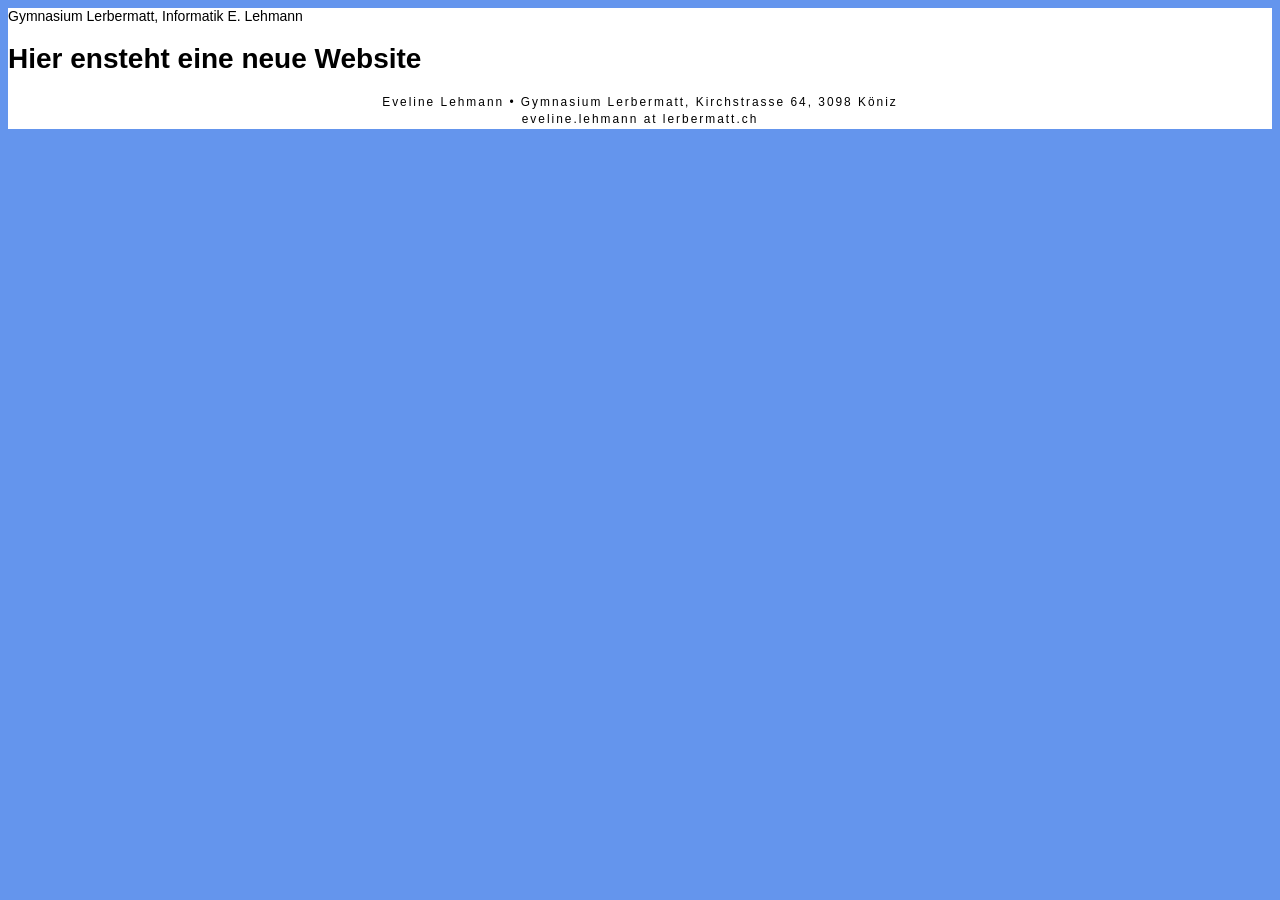
<file: index.html>
<!DOCTYPE html>
<html lang="de">
<head>
    <meta charset="UTF-8">
    <title> Informatik - Mathematik bei LeE</title>
    <link href="style_lee.css" rel="stylesheet" media="screen">
</head>
<body>
    <div id="wrapper">
        <header>Gymnasium Lerbermatt, Informatik E. Lehmann</header>
        <nav></nav>
        <main>
            <h1>Hier ensteht eine neue Website</h1>
        </main>
        <footer><address>Eveline Lehmann &bull; Gymnasium Lerbermatt, Kirchstrasse 64, 3098 Köniz <br> eveline.lehmann at lerbermatt.ch</address></footer>
    </div>
</body>
</html>
</file>
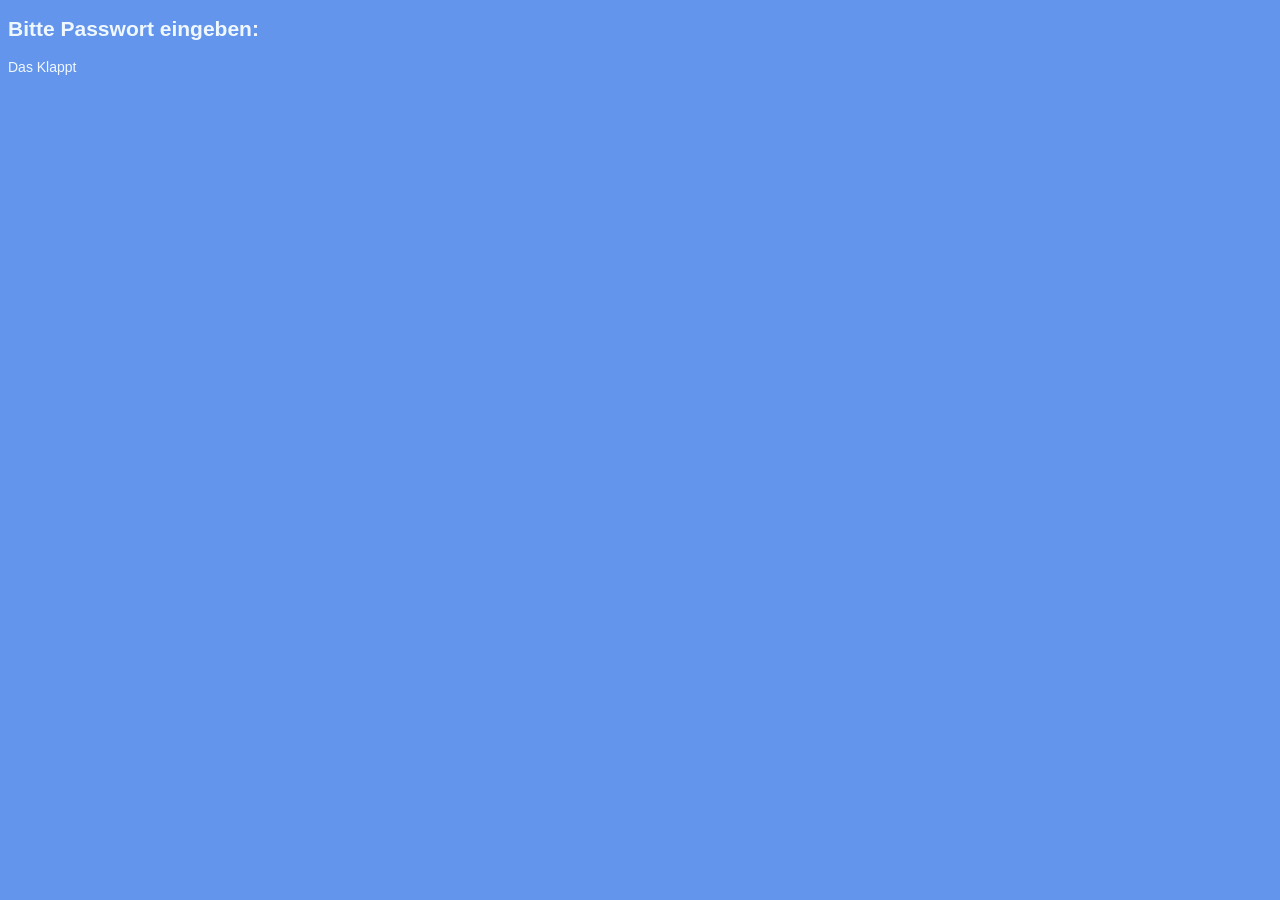
<file: test_Tacco.html>
<!DOCTYPE html>
<html lang="de">
<head>
    <meta charset="UTF-8">
    <title>Zugang</title>
    <link href="style_lee.css" rel="stylesheet" media="screen">
</head>
<body>
    <h2>Bitte Passwort eingeben:</h2>
    <p>Das Klappt</p>
</body>
</html>
</file>
<file: style_lee.css>
/* Stylesheet for the page evelink.ch*/
body {
    background-color: cornflowerblue;
    color: aliceblue;
    font-family: Verdana, Geneva, Tahoma, sans-serif;
    font-size: 87.5%;
}

div#wrapper {
    background-color: white;
    color: black;
}

address {
    text-align: center;
    font-size: 85%;
    font-style: normal;
    letter-spacing: 2px;
    line-height: 1.5;
}

a {
    text-decoration: underline;
}

main a {
    text-decoration: underline;
}

a:link { color: #d90000;}
a:visited { color: #cc6666;}
</file>
